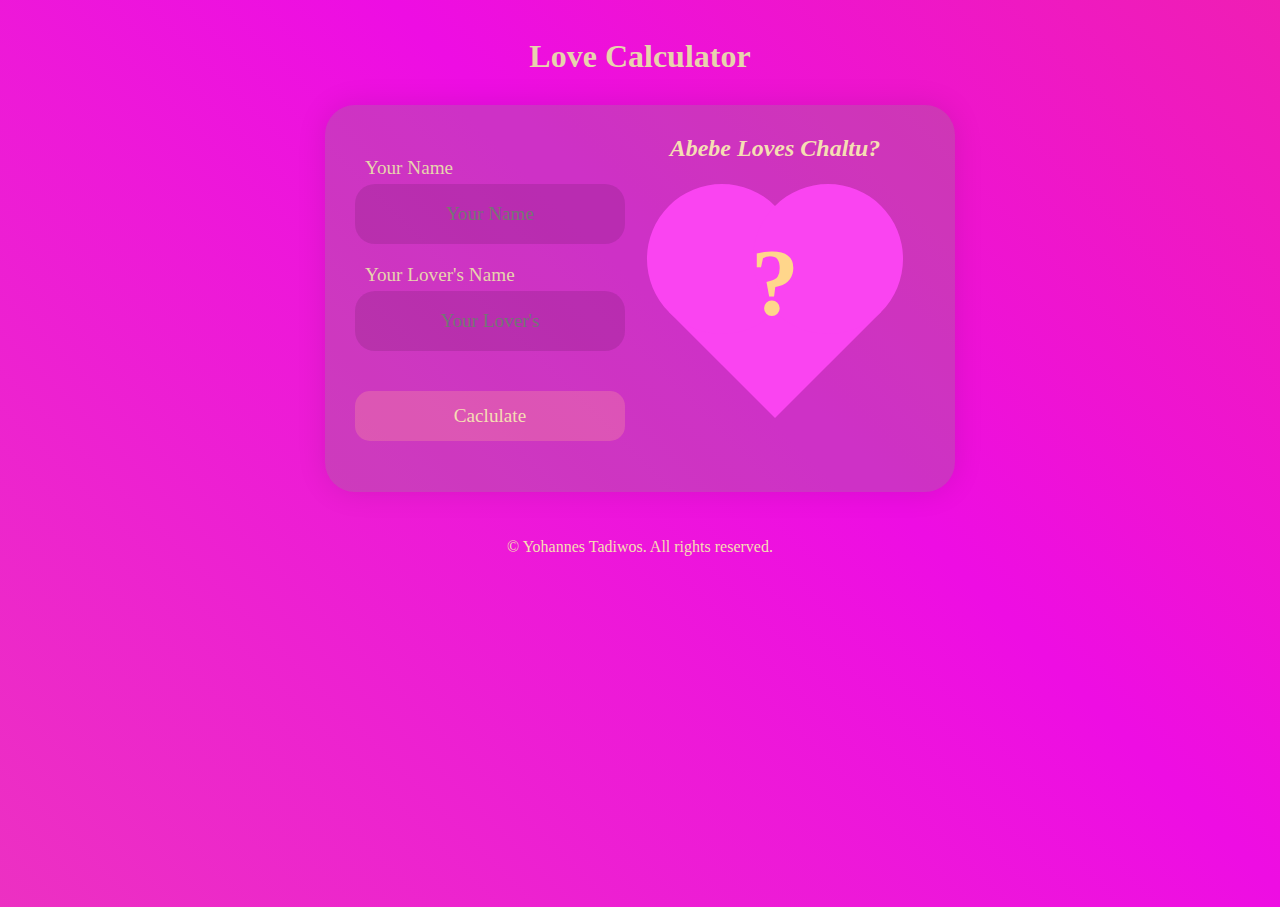
<file: index.html>
<!DOCTYPE html>
<html lang="en">
<head>
    <!-- Google tag (gtag.js) -->
    <script async src="https://www.googletagmanager.com/gtag/js?id=G-7C80KCK5E0"></script>
    <script>
    window.dataLayer = window.dataLayer || [];
    function gtag(){dataLayer.push(arguments);}
    gtag('js', new Date());
    
    gtag('config', 'G-7C80KCK5E0');
    </script>
    <meta property="og:title" content="Love Calculator">
    <meta property="og:url" content="johntad110.github.io/love-calculator">
    <meta property="og:description" content="Your name tells a lot. Calculate yout love score, just by your name.">
    <meta property="og:image" content="https://johntad110.github.io/love-calculator/og_img.png">
    <meta charset="UTF-8">
    <meta http-equiv="X-UA-Compatible" content="IE=edge">
    <meta name="viewport" content="width=device-width, initial-scale=1.0">
    <title>Love Calculator</title>
    <link rel="stylesheet" href="style.css">
</head>
<body>
    <h1 class="title">Love Calculator</h1>
    <div class="text-box-area">
        <form action="#" name="info-form" onsubmit="">
            <label for="">Your Name</label>
            <input name="yours" placeholder="Your Name" type="text" class="text-box">
            <label for="">Your Lover's Name</label>
            <input name="lovers" placeholder="Your Lover's" type="text" class="text-box">
            <button class="calculate-btn text-box" type="submit">Caclulate</button>
        </form>
        <div class="love-score-area">
            <p class="love-quote">"Love isn't about finding someone who completes you; it's about finding someone who inspires you to be your best self." </p>
            <div class="love-stmnt">Abebe Loves Chaltu?</div>
            <div class="love-score"> 
                <div class="heart"></div>
                <h1 class="score">?</h1>
            </div>
            <div class="tell-me share-stmnt">Tell me your names, enji. Am not a witch. Am a calculator.🤨</div>
            <div class="share-score-area">
                <div class="share-stmnt">Wow! Amazing Score. Want to share?</div>
                <div class="share-score">
                    <a href="https://t.me/share/url?url=https://johntad110.github.io/love-calculator&text=See how much you love someone."><img class="share-icon text-box-area" src="icons/telegram_icon.svg" alt="tg"></a>
                    <a href="https://twitter.com/intent/tweet?text=johntad110.github.io/love-calculator"><img class="share-icon text-box-area" src="icons/twitter_icon.svg" alt="twt"></a>
                    <a href="http://www.facebook.com/share.php?u=https://johntad110.github.io/love-calculator/"><img class="share-icon text-box-area" src="icons/f_icon.svg" alt="fb"></a>
                    <a href="https://api.whatsapp.com/send?text=johntad110.github.io/love-calculator"><img class="share-icon text-box-area" src="icons/whatsapp_icon.svg" alt="tg"></a>
                </div>
            </div>
        </div>
    </div>
    <footer>
        <p>&#169; Yohannes Tadiwos. All rights reserved.</p>
    </footer>
    <script src="main.js"></script>
</body>
</html>
</file>
<file: style.css>
:root {
    --gradient: linear-gradient(
        45deg,
        rgb(255, 0, 149), 
        rgb(255, 0, 98),
        rgb(235, 37, 152), 
        rgb(236, 53, 190),
        rgb(238, 13, 227), 
        rgb(240, 41, 150),
        rgb(241, 25, 205), 
        rgb(206, 46, 134),
        rgb(243, 0, 203), 
        rgb(241, 114, 131)
    );
    --heart: rgba(250, 68, 241, 1); 
    --heart-size: 150px;
}

@import url('https://fonts.googleapis.com/css2?family=Bruno+Ace+SC&display=swap');
@import url('https://fonts.googleapis.com/css2?family=Comfortaa:wght@300&display=swap');
* {
    font-family: 'Bruno Ace SC', cursive;
}

body {
    min-height: 99vh;
    display: flex;
    flex-wrap: nowrap;
    flex-direction: column;
    justify-content: flex-start;
    align-items: center;
    background-image: var(--gradient);
    background-size: 600% 600%;
    animation: bg-animation 20s infinite alternate;
}

@keyframes bg-animation {
    0% {
        background-position: left;
    }
    100% {
        background-position: right;
    }
}
 
.title {
    color: rgb(231, 211, 173);
    font-size: 2em;
    margin: 0px;
    margin-top: 30px;
}

.text-box-area {
    background-color: rgba(133, 133, 133, 0.3);
    box-shadow: 0 0 30px rgba(0, 0, 0, 0.1);
    margin: 30px;
    padding: 30px;
    max-width: 80%;
    display: flex;
    flex-direction: row;
    flex-wrap: wrap-reverse;
    border-radius: 30px;
    align-items: center;
    justify-content: center;
    box-shadow: inset;
    animation: text-box-shadow-animation 20s infinite alternate;
}

@media (max-width: 745px) {
    .text-box-area {
        max-width: min-content;
    }
}

@keyframes text-box-shadow-animation {
    0% {
        box-shadow: 0 0 30px rgba(0, 0, 0, 0.1);
    }
    100% {
        box-shadow: 0 0 30px rgba(0, 0, 0, 0.3);
    }
}

.text-box {
    padding: 10px;
    margin: 5px 0px 20px 0px;
    display: flex;
    border: none;
    border-radius: 20px;
    height: 40px;
    width: 250px; 
    background-color: rgba(0, 0, 0, 0.1);
    color: white;
    text-align: center;
    font-size: 1.2rem;
    outline-color: transparent;
}

label {
    color: rgb(231, 211, 173);
    margin: 10px;
    font-size: 1.2rem;
    font-family: 'Bruno Ace SC', cursive;
}
.calculate-btn {
    margin: 40px 0px 0px 0px;
    height: 50px;
    width: 270px;
    border: none;
    border-radius: 15px;
    color: #f5deb3;
    background-color: rgba(255, 155, 155, 0.3);
    justify-content: center;
    align-items: center;
    transition: 0.8s;
    font-size: 1.2rem;
}

.calculate-btn:hover {
    background-color: rgba(153, 0, 0, 0.3);
    box-shadow: 0 0 30px rgba(0, 0, 0, 0.3);
    color: rgb(255, 255, 255);
    border-radius: 30px;
}

.love-score-area {
    display: flex;
    flex-direction: column;
    align-items: center;
}

.love-stmnt {
    text-align: center;
    font-size: 150%;
    font-family: 'Bruno Ace SC', cursive;
    color: wheat;
    font-weight: 600;
    font-style: italic;
    max-width: 250px;
}

.love-quote {
    display: none;
    max-width: 250px;
    font-size: 100%;
    font-family: "Bruno Ace SC", cursive;
    font-weight: bold;
    color: rgb(220, 215, 215);
}

.love-score {
    width: 300px;
    height: 300px;
    background-color: transparent;
    display: flex;
    align-items: center;
    justify-content: center;
}

.heart {
    height: var(--heart-size);
    width: var(--heart-size);
    background-color: var(--heart);
    position: absolute;
    transform: rotate(45deg);
    animation: heart-color 3s infinite alternate;
}

.heart::before, .heart::after {
      position: absolute;
      content: '';
      width: var(--heart-size);
      height: var(--heart-size);
      background-color: var(--heart);
      border-radius: 50%;
      animation: heart-color 3s infinite alternate;
}
.heart::before {
    left: -75px;
}

.heart::after {
    top: -75px;
}

@keyframes heart-color {
    0% {
        background-color: var(--heart);
    }
    100% {
        background-color: rgb(247, 61, 185);
    }
}

.score {
    position: relative;
    top: -30px;
    font-size: 6rem;
    color: rgb(255, 214, 139);
}

.tell-me {
    display: none;
}

.share-score-area {
    display: none;
}

.share-score {
    display: flex;
    justify-content: center;
    margin-bottom: 10px;
}

.share-stmnt {
    text-align: center;
    font-size: 110%;
    font-family: 'Bruno Ace SC', cursive;
    color: wheat;
    font-weight: 600;
    font-style: italic;
    margin-bottom: 10px;
    max-width: 250px;
}

.share-icon {
    padding: 10px;
    margin: 0px 2px;
    min-width: 30px;
    max-width: 30px;
    animation: text-box-shadow-animation 1s infinite alternate;
}

.share-icon:hover {
    box-shadow: 0 0 30px rgba(255, 255, 255, 0.6);
    animation: none;
    transform: translateY(-6px);
    transition: 0.3s;
}

footer {
    bottom: 0;
    /* background-color: #0000004d; */
    width: 100%;
    display: flex;
    justify-content: space-around;
    align-items: center;
}

footer p {
    color: wheat;
    font-size: 1em;
    font-family: 'Comfortaa', cursive;
}
</file>
